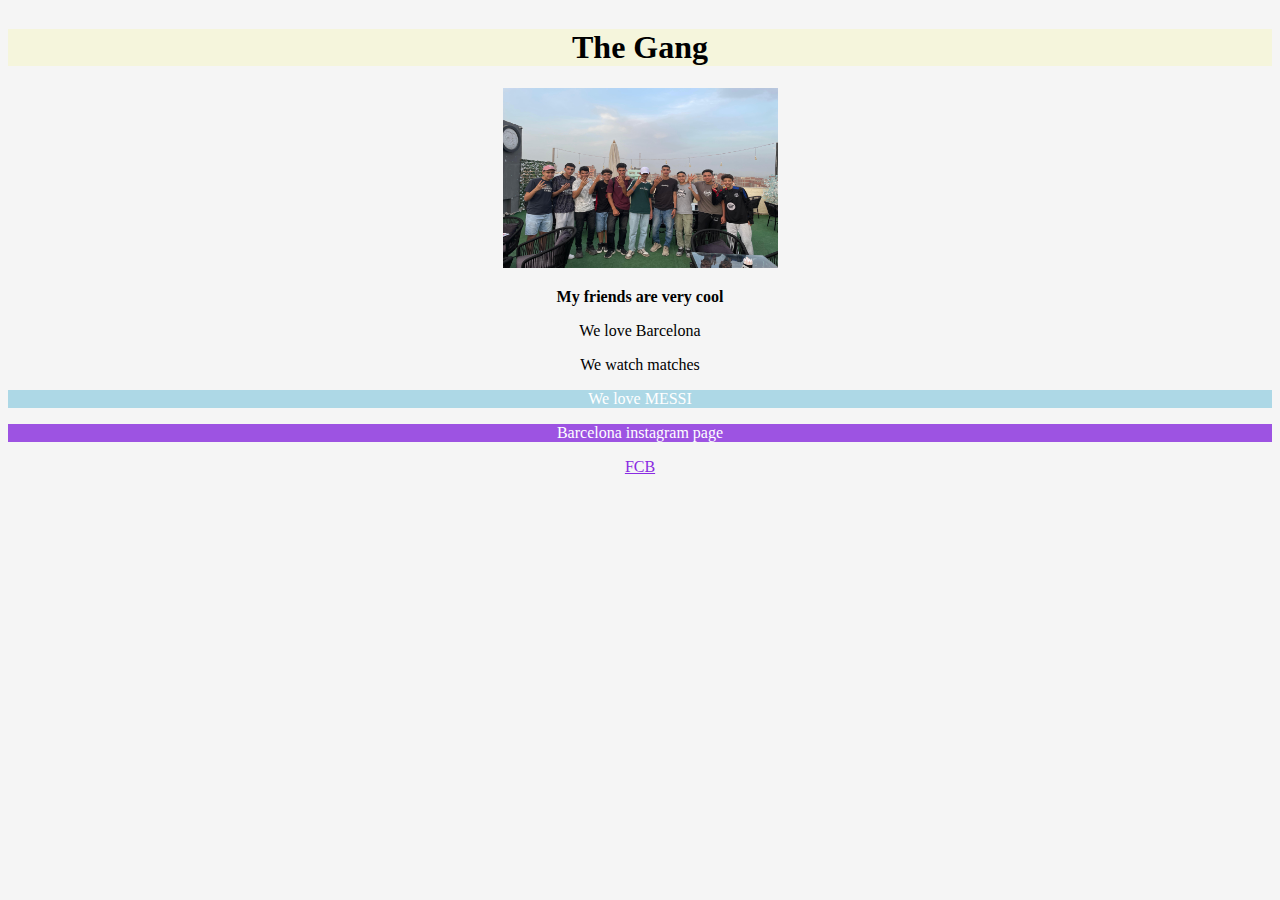
<file: index.html>
<!DOCTYPE html>
<html lang="en">

<head>
  
    <meta charset="UTF-8">
    <meta name="viewport" content="width, initial-scale=1.0">
    <title> The Gang</title>
    <link rel="stylesheet" href="work shop.css">
</head>

<body>
    <span>
        <h1 id="main-header">The Gang</h1>
    </span>

    <img class="No" src="mates.jpeg">



    <p class="one"> <b>My friends are very cool</b></p>
    <p class="two"> We love Barcelona </p>
    <p class="three"> We watch matches</p>
    <p class="four">We love MESSI</p>
    <span>
    <p class="five">Barcelona instagram page</p>
    <a style="color: blueviolet;" href="//www.instagram.com/abdulrhman_muhammed_/" >FCB </a>
    </span>

</body>


</html>
</file>
<file: work shop.css>
#main-header {
    background-color: beige;
    font-size: xx-large;
}

.four {
    background-color: lightblue;
    color: white;
}

.five {
    background-color: rgb(157, 83, 226);
    color:white;
}

body {
    align-content: center;
    text-align: center;
    background-color: whitesmoke;
}

.No {
    width: 275px;
    height: 180px;
    text-align: center;
}
</file>
